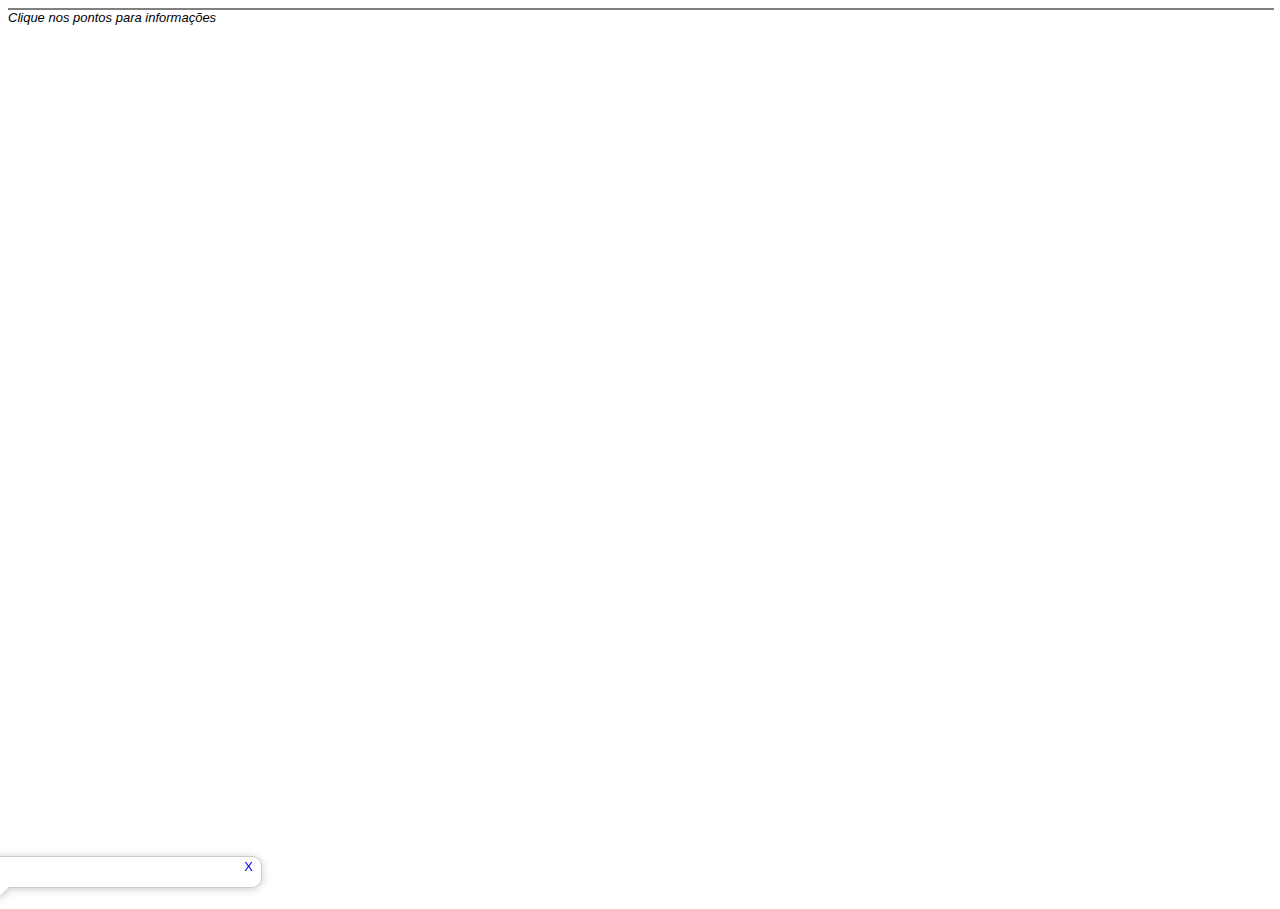
<file: Core/index.html>
<!doctype html>
<html lang="en">
  <head>
    <meta charset="UTF-8">
    <link rel="stylesheet" href="http://localhost:8080/geoserver/openlayers3/ol.css" type="text/css">
    <script src="http://localhost:8080/geoserver/openlayers3/ol.js" type="text/javascript"></script>
    <link rel="stylesheet" href="./style/style.css" type="text/css">
    <script src="./script/script.js" type="text/javascript"></script>
    <script src="http://code.jquery.com/jquery-1.11.0.min.js"></script>
    <title>Iniciação Científica</title>
  </head>
  <body>
    <div id="map"></div>
    <div id="popup" class="ol-popup">
        <a href="#" id="popup-closer" class="ol-popup-closer"></a>
        <div id="popup-content"></div>
    </div>
    <div id="wrapper">
        <div id="location"></div>
        <div id="scale"></div>
    </div>
    <div id="nodelist">
        <em>Clique nos pontos para informações</em>
    </div>

    <link rel="stylesheet" href="./style/style.css" type="text/css">
    <script src="./script/script.js" type="text/javascript"></script>
    <script src="http://code.jquery.com/jquery-1.11.0.min.js"></script>
  </body>
</html>
</file>
<file: Core/style/style.css>
.ol-zoom {
    top: 52px;
}

body {
    font-family: Verdana, Geneva, Arial, Helvetica, sans-serif;
    font-size: small;
}

#header{
    width: 100%;
    border: 1px solid gray;
    background-color: lightgray;
    overflow: hidden;
    text-align: center;
}

#headerTitle{
    font-family: 'Courier New', Courier, monospace;
    color: seagreen;
}

#toolbar ul li {
    float: left;
    padding-right: 1em;
    padding-bottom: 0.5em;
} 

#toolbar ul li a {
    font-weight: bold;
    font-size: smaller;
    vertical-align: middle;
    color: black;
    text-decoration: none;
}

#toolbar ul li a:hover {
    text-decoration: underline;
}

#toolbar ul li * {
    vertical-align: middle;
}

#mapContainer{
    position: relative;
    /*
    border: 1px solid gray;
    width: 100%;
    height: 100%;
    */
}

#map {
    clear: both;
    position: relative;
    width: 100%;    
    height: 100%;
    border: 1px solid gray;
    z-index: 1;
}

#wrapper {
    width: 368px;
}

#location {
    float: right;
}


/*
Estilização do popup de informações
*/

.ol-popup{
    position: absolute;
    background-color: white;
    -webkit-filter: drop-shadow(0 1px 4px rgba(0,0,0,0.2));
    filter: drop-shadow(0 1px 4px rgba(0,0,0,0.2));
    padding: 15px;
    border-radius: 10px;
    border: 1px solid #cccccc;
    bottom: 12px;
    left: -50px;
    min-width: 280px;
}

.ol-popup:after, .ol-popup:before{
    top: 100%;
    border: solid transparent;
    content: " ";
    height: 0;
    width: 0;
    position: absolute;
    pointer-events: none;
}

.ol-popup:after{
    border-top-color: white;
    border-width: 10px;
    left: 48px;
    margin-left: -10px;
}

.ol-popup:before{
    border-top-color: #cccccc;
    border-width: 11px;
    left: 48px;
    margin-left: -11px;
}

.ol-popup-closer{
    text-decoration: none;
    position: absolute;
    top: 2px;
    right: 8px;
}

.ol-popup-closer:after{
    content: "X";
}
</file>
